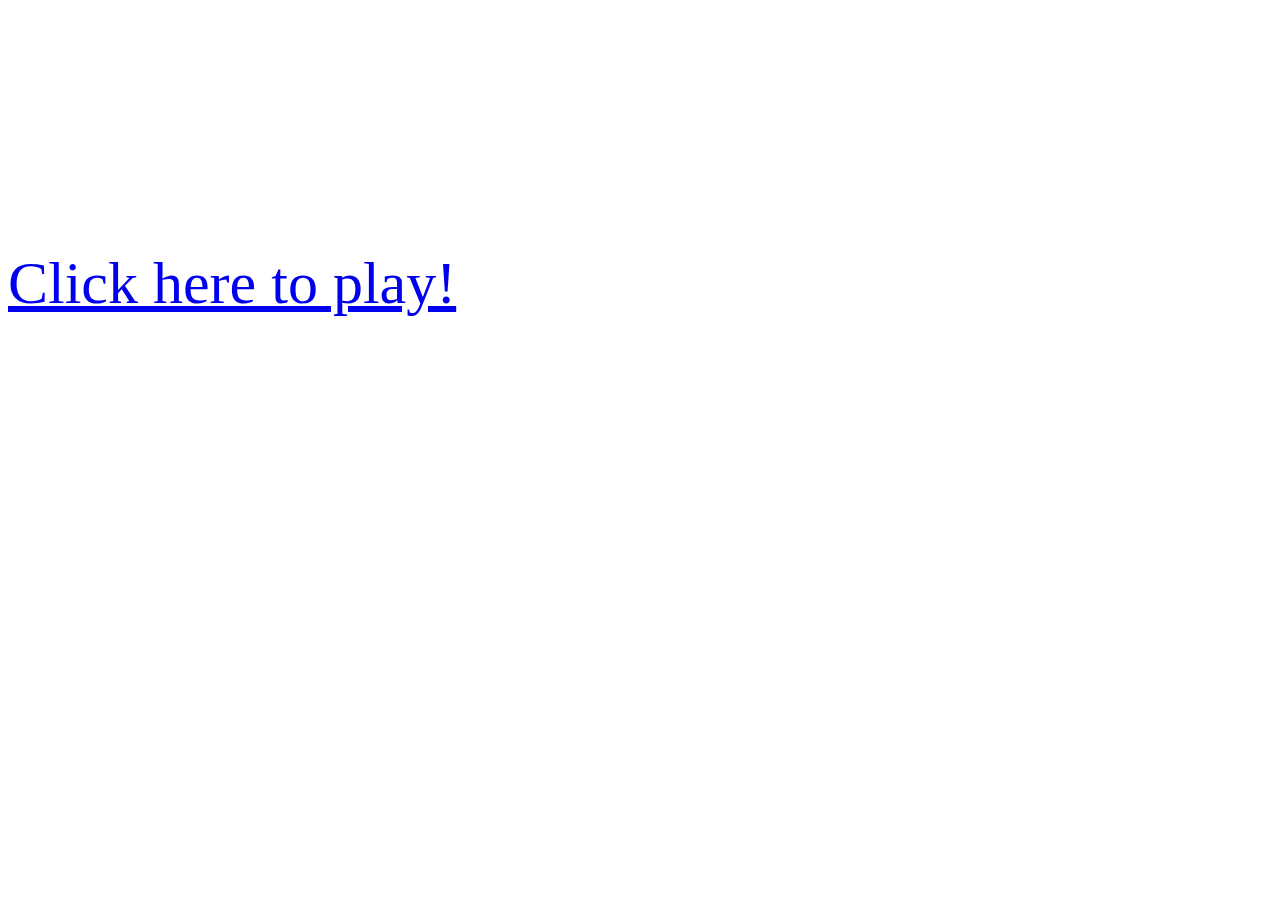
<file: index.html>
<!DOCTYPE html>
<html lang="en">
<head>
  <meta charset="UTF-8">
  <meta http-equiv="X-UA-Compatible" content="IE=edge">
  <meta name="viewport" content="width=device-width, initial-scale=1.0">
  <link rel="stylesheet" type="text/css" media="screen" href="style.css">

  <title>FLanding page</title>
</head>
<h1>Connecting to Server...</h1>
<a href="connect-4.html">Click here to play!</a>
<body>
  
</body>
</html>
</file>
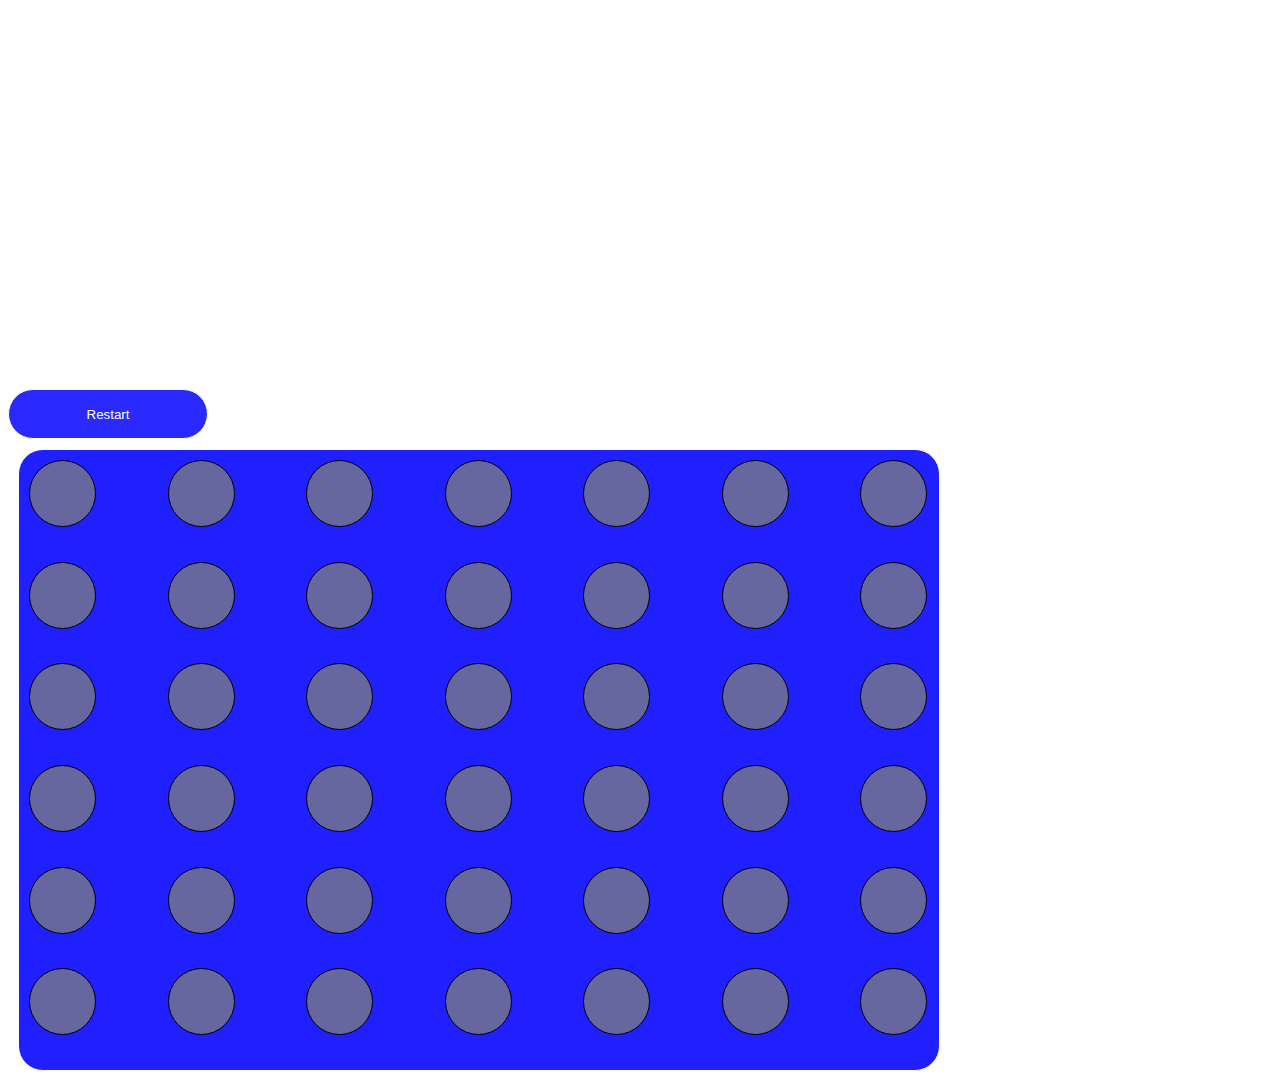
<file: connect-4.html>
<!DOCTYPE html>
<html lang="en">
<head>
  <meta charset="UTF-8">
  <meta http-equiv="X-UA-Compatible" content="IE=edge">
  <meta name="viewport" content="width=device-width, initial-scale=1.0">
  <title>connect4</title>
  <link rel="stylesheet" type="text/css" media="screen" href="style.css">
  <script defer src="app.js"></script>

</head>
<body>
<h2>Connect 4!</h2>
<h3>Click on bottom row to start!</h3>
<h4></h4>
<div class="red-score"></div>
<div class="yellow-score"></div>
  <button id='restartBtn'>Restart</button>

  <div class="grid">
    <div class="box"></div>
    <div class="box"></div>
    <div class="box"></div>
    <div class="box"></div>
    <div class="box"></div>
    <div class="box"></div>
    <div class="box"></div>
    <div class="box"></div>
    <div class="box"></div>
    <div class="box"></div>
    <div class="box"></div>
    <div class="box"></div>
    <div class="box"></div>
    <div class="box"></div>
    <div class="box"></div>
    <div class="box"></div>
    <div class="box"></div>
    <div class="box"></div>
    <div class="box"></div>
    <div class="box"></div>
    <div class="box"></div>
    <div class="box"></div>
    <div class="box"></div>
    <div class="box"></div>
    <div class="box"></div>
    <div class="box"></div>
    <div class="box"></div>
    <div class="box"></div>
    <div class="box"></div>
    <div class="box"></div>
    <div class="box"></div>
    <div class="box"></div>
    <div class="box"></div>
    <div class="box"></div>
    <div class="box"></div>
    <div class="box"></div>
    <div class="box"></div>
    <div class="box"></div>
    <div class="box"></div>
    <div class="box"></div>
    <div class="box"></div>
    <div class="box"></div>

  </div>
</body>
</html>
</file>
<file: style.css>
h1 {
  font-size: 100px;
  color: white;
}

h2 {
  font-size: 100px;
  color: white;
}

h3 {
  font-size: 50px;
  color: white;
}

.grid {
  display: grid;
  grid-template-columns: repeat(7, 14.28%);
  grid-column-gap: 10px;
  grid-row-gap: 10px;
  margin: 10px;
  padding: 10px;
  border: 1px solid white;
  border-radius: 25px;
  height: 600px;
  width: 900px;
  text-align: center;
  background-color: rgba(0, 0, 255, 0.875);
}

.box {
  margin: 0px;
  padding: 0px;
  border-top: 0.5px solid black;
  border-bottom: 0.5px solid black;
  border-left: 0.5px solid black;
  border-right: 0.5px solid black;
  border-radius: 65px;
  height: 65px;
  width: 65px;
  background-color: rgba(128, 128, 128, 0.745);
}

button {
  height: 50px;
  width: 200px;
  border-radius: 50px;
  color: white;
  background-color: rgba(0, 0, 255, 0.834);
  border: 1px solid white;
}

.red {
  background-color: red;
  border-radius: 65px;
}

.yellow {
  background-color: yellow;
  border-radius: 65px;
}

.who-won {
  height: 10px;
  width: 20px;
}

body {
  background-image: url('https://cdnb.artstation.com/p/assets/images/images/015/677/407/original/bogdan-mb0sco-school-class-class-animated.gif?1549221195');
}

a {
  font-size: 60px;
}
</file>
